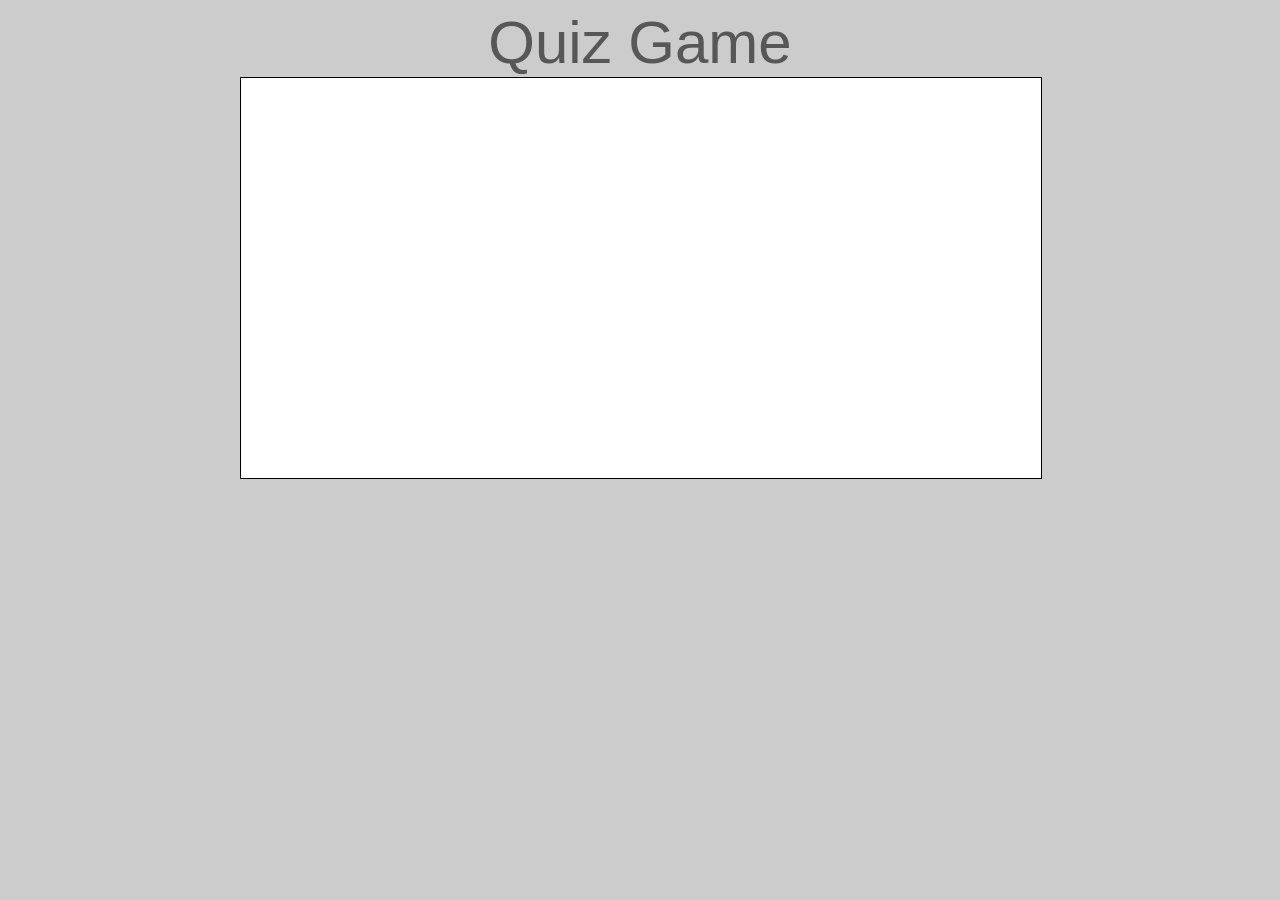
<file: index.html>
<!DOCTYPE html>
<html>
	<head>
		<title>Quiz Game</title>
		
		<script data-main="js/main" src="js/vendor/require.js"></script> 
		
		<!-- START OF HIT COUNTER CODE from 000webhost.com-->
			<script language="JavaScript">
			<!-- src="http://www.counter160.com/js.js?img=11" --  Include in script tag, and comment out javascript below to include counter on page -->
				var data = '&r=' + escape(document.referrer) + '&n=' + escape(navigator.userAgent) + 
					'&p=' + escape(navigator.userAgent) + '&g=' + escape(document.location.href); 
				if (navigator.userAgent.substring(0,1)>'3') 
					data = data + '&sd=' + screen.colorDepth + '&sw=' + escape(screen.width+'x'+screen.height); document.write('');
			</script>
		 
				<!-- 
				<a href="http://www.000webhost.com"><img src="http://www.counter160.com/images/11/left.png" alt="Free web hosting" border="0" align="texttop"></a>
				<a href="http://www.hosting24.com"><img alt="Web hosting" src="http://www.counter160.com/images/11/right.png" border="0" align="texttop"></a>
				-->
		<!-- END OF HIT COUNTER CODE -->

		<link rel="stylesheet" href="css/style.css"/>
		<link href = 'http://fonts.googleapis.com/css?family=Iceland' rel='stylesheet' type='text/css'> 
	</head>
	
	<body>
	
		<div id="container">
		
			<div id="name">
				Quiz Game
			</div>
		
			<div id="canvasContainer">
			<!-- Parent container for both "gameCanvas" and "questionContainer". 
				Enures that offsetX and layerX are equivalent in player1.handleMouseMovement.
			-->
				<canvas id="gameCanvas" width="800px" height="400px"></canvas>
		
				<div id="questionContainer" style="display:none;">
				
					<div id="questionText" style="display:block;"></div>
					
					<div id="answerButtons" style="display:block;">
						<button id="buttonA"></button>
						<button id="buttonB"></button>
						<button id="buttonC"></button>
						<button id="buttonD"></button>
					
						<div id="answerIncorrect" style="display:none">That's incorrect :(</div>
						<div id="answerCorrect" style="display:none">You are correct!</div>
					</div>
				
				</div>
			
			</div>
			
			<div id="instructions"></div>
			
			<!-- <div id="source"><a href = "srcgame.html">Source code</a></div> -->
		
		</div>
		
	</body>
	
</html>
</file>
<file: css/style.css>
body {
	background: #CCCCCC;
	text-align: center;
	padding: 0px;
	color: #575757;
	font: 14px/21px Arial, Helvetica, sans-serif;
}

p {
	font: 14px/21px Arial, Helvetica, sans-serif;
}

#container {
	position: relative;		/* The position of the child Divs will taken relative this Div */
	width: 800px;
	margin-left: auto;		/* Setting left and right margins to auto forces centering of the Div. I.e left and right margins are made equal */
	margin-right: auto;
}

#gameCanvas {
	background: #FFFFFF;
	border: 1px solid black;
	cursor: visible;
	margin-left: 0px;
}

#canvasContainer {
	position: relative;
}

#name {
	margin: 0px;
	font: 60px Arial;
}

#questionContainer {
	background: #CFFFBF;
	border: 1px solid black;
	position: absolute;         /* Ensures that positioning of the Div is relative to the containing Div whose position is set to relative */
	width: 90%;
	left: 5%;                   /* We set the width of the Div to 90% of the canvas. Setting left to 5% has the effect of centering within the contatining Div */
	top: 50%;
}

#questionText {
	margin-top: 10px;
	margin-bottom: 5px;
}

#answerCorrect {
	margin-top: 10px;
	margin-bottom: 10px;
	font: 25px serif;
}

#answerIncorrect {
	margin-top: 10px;
	margin-bottom: 10px;
	font: 25px serif;
}

#answerButtons {
	margin-top: 5px;
	margin-bottom: 10px;
}
</file>
